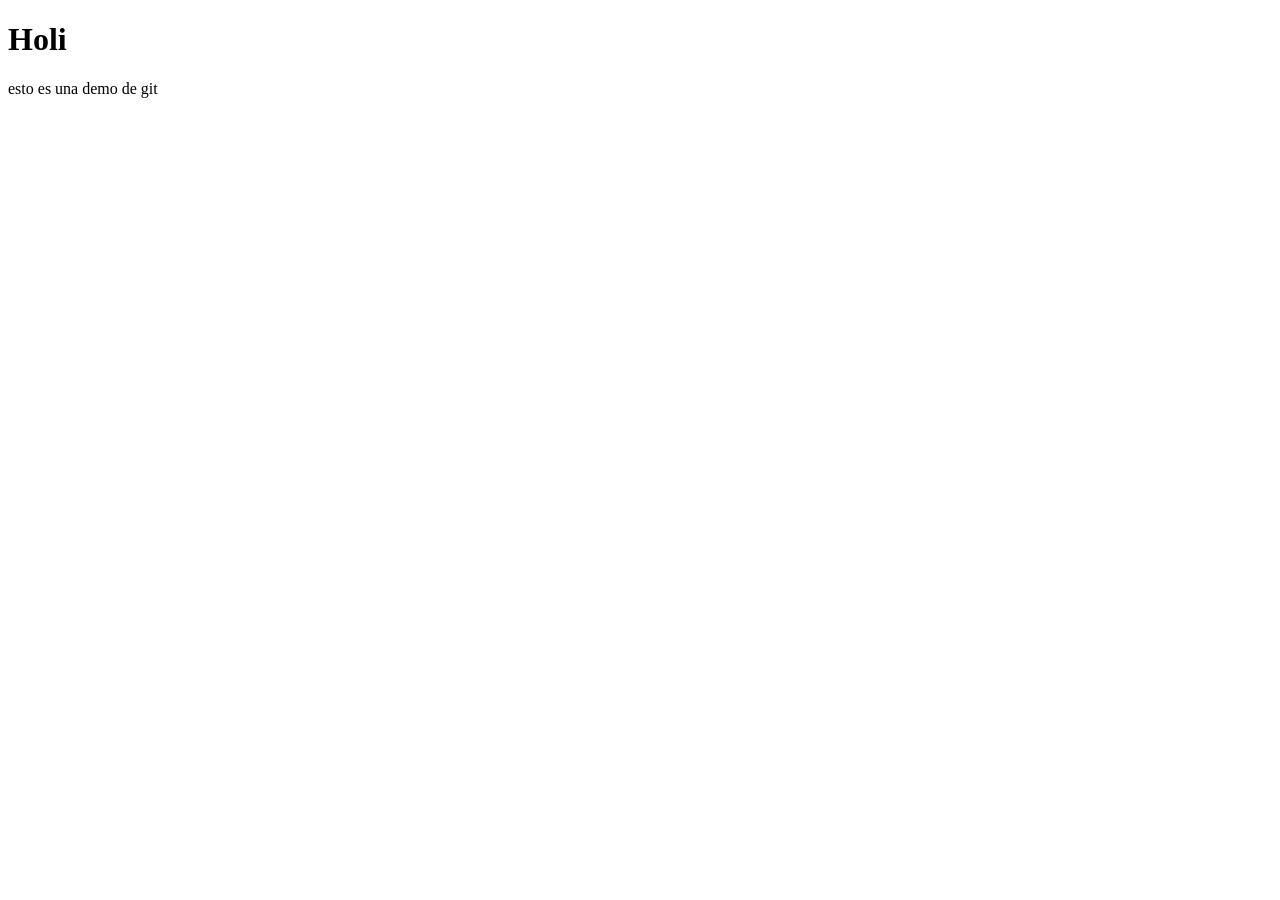
<file: demoGit/index.html>
<!DOCTYPE html>
<html lang="en">
<head>
    <meta charset="UTF-8">
    <meta name="viewport" content="width=device-width, initial-scale=1.0">
    <title>Document</title>
</head>
<body>
    <header>
        <h1>
            Holi
        </h1>
    </header>
    <main>
        <p>esto es una demo de git</p>
    </main>
</body>
</html>
</file>
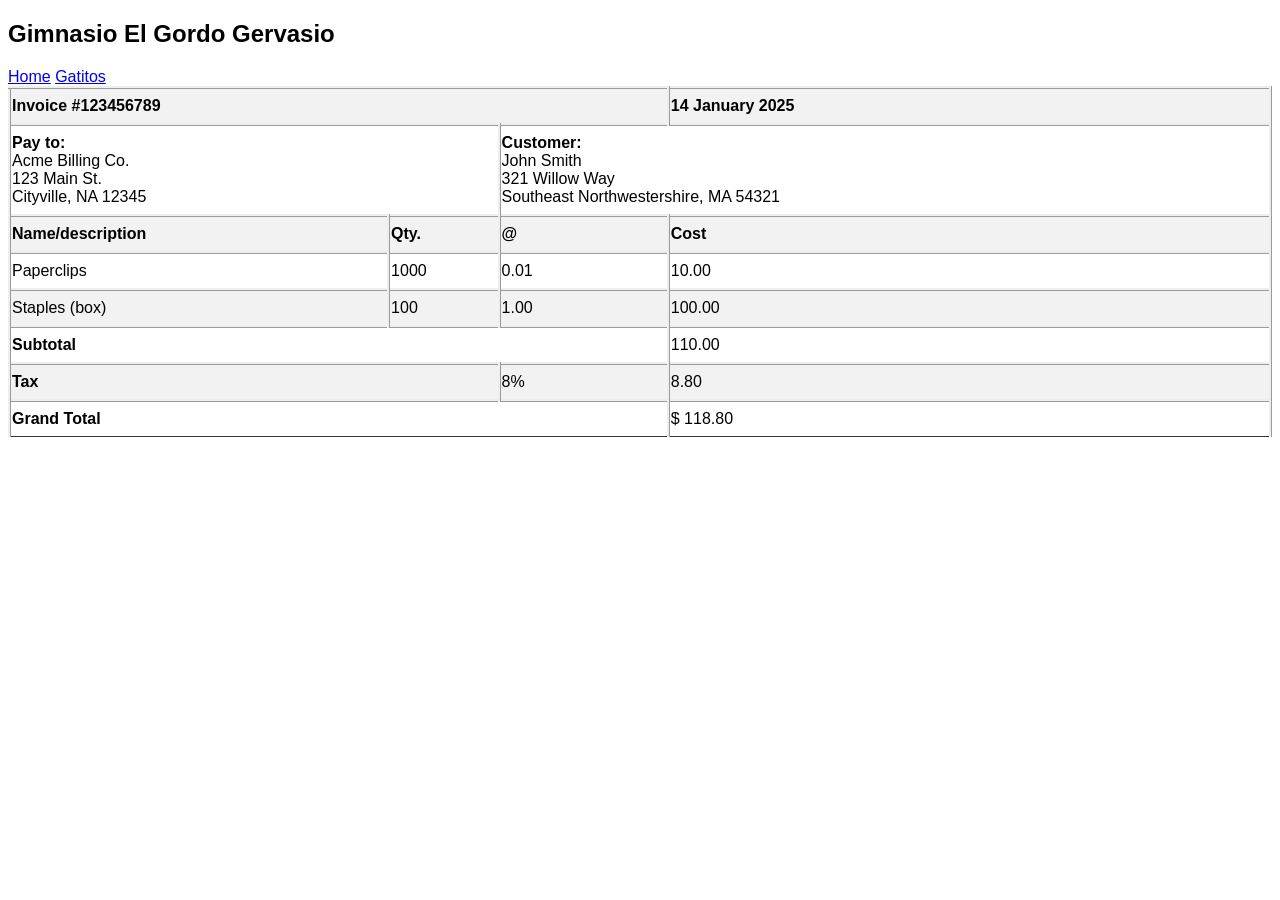
<file: ejercicioFacturaGym/index.html>
<!DOCTYPE html>
<html lang="en">
<head>
    <meta charset="UTF-8">
    <meta name="viewport" content="width=device-width, initial-scale=1.0">
    <link rel="stylesheet" type="text/css" href="style.css" />
    <title>Factura</title>
</head>
<body>
    <header>
        <h2>Gimnasio El Gordo Gervasio</h2>
        <nav>
            <a href="./index.html">Home</a>
            <a href="./gatitos.html">Gatitos</a>
        </nav>
    </header>
    <section id="factura">
        <table style="width: 100%;">
            <tr>
                <th colspan="3"><b> Invoice #123456789 </b></th>
                <th colspan="1"><b> 14 January 2025 </b></th>
            </tr>
            <tr> 
                <td colspan="2">
                    <b>Pay to:</b><br>
                    Acme Billing Co.<br>
                    123 Main St. <br>
                    Cityville, NA 12345<br>     
                </td>
                <td colspan="2">
                    <b>Customer:</b><br>
                    John Smith<br>
                    321 Willow Way<br>
                    Southeast Northwestershire, MA 54321<br>
                </td>
            </tr>
            <tr> 
                <b>
                <td><b> Name/description</b></td>
                <td><b>Qty. </b></td>
                <td><b> @ </b></td>
                <td><b> Cost </b></td>
                </b>
            </tr>
            <tr> 
                <td> Paperclips </td>
                <td> 1000 </td>
                <td> 0.01 </td>
                <td> 10.00 </td>
            </tr>
            <tr> 
                <td> Staples (box) </td>
                <td> 100 </td>
                <td> 1.00 </td>
                <td> 100.00 </td>
            </tr>
            <tr> 
                <td colspan="3"><b> Subtotal </b></td>
                <td> 110.00</td>
            </tr>
            <tr> 
                <td colspan="2"><b> Tax </b></td>
                <td> 8% </td>
                <td> 8.80 </td>
            </tr>
            <tr> 
                <td colspan="3"><b> Grand Total </b></td>
                <td> $ 118.80 </td>
            </tr>
        </table>
    </section>
</body>
</html>
</file>
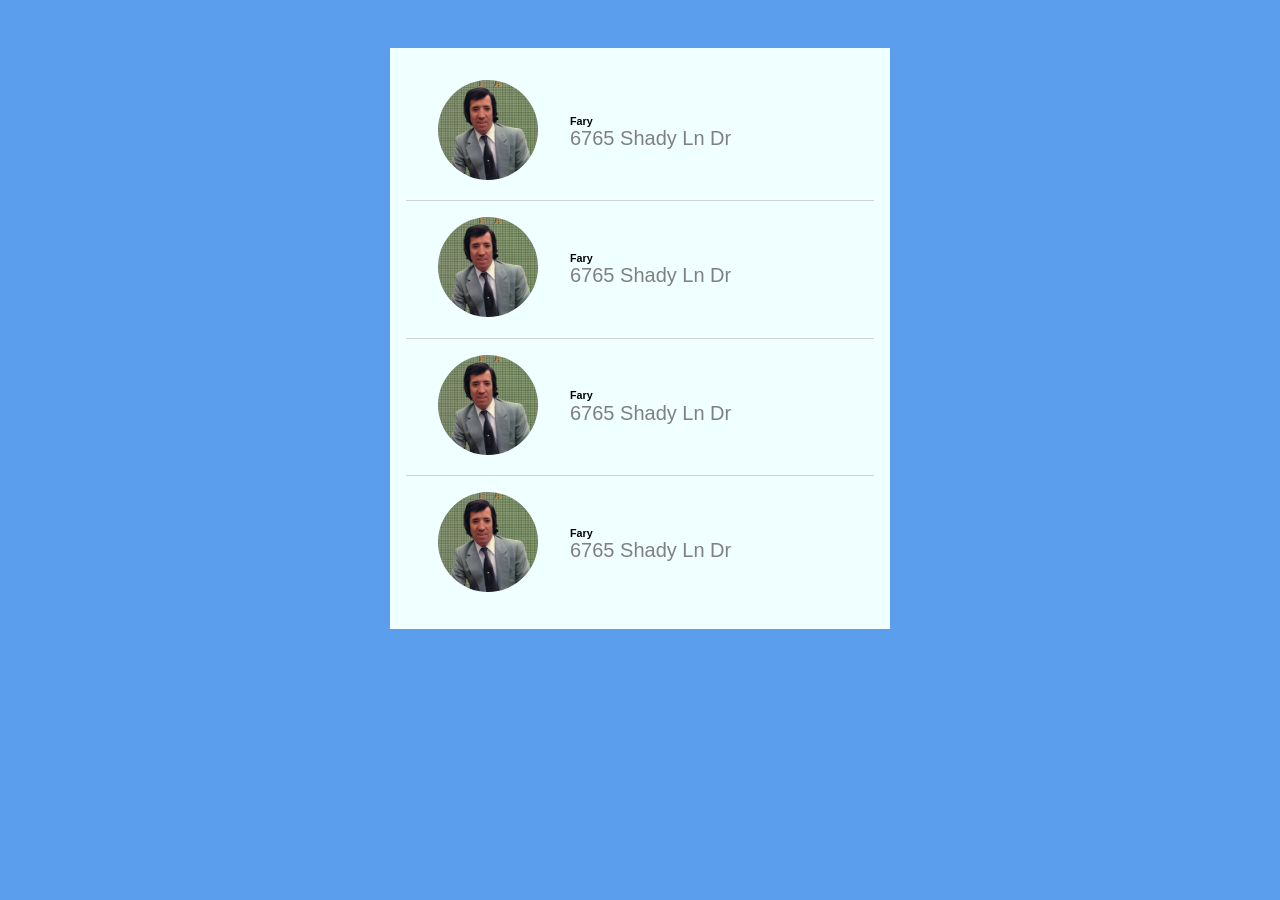
<file: ejercicioFlexbox/index.html>
<!DOCTYPE html>
<html lang="en">
<head>
    <meta charset="UTF-8">
    <meta name="viewport" content="width=device-width, initial-scale=1.0">
    <link rel="stylesheet" href="./css/normalize.css">
    <link rel="stylesheet" href="./css/style.css">
    <title>Los Copleros</title>
</head>

<body>

<section class="container">
    <article class="contact-container">
        <div class="img-container">
            <img src="./assets/fary.jpg" alt="fary">
        </div>
        <div class="info-container">
            <h6>Fary</h6>
            <p>6765 Shady Ln Dr</p>
        </div>
    </article>
    <article class="contact-container">
        <div class="img-container">
            <img src="./assets/fary.jpg" alt="fary">
        </div>
        <div class="info-container">
            <h6>Fary</h6>
            <p>6765 Shady Ln Dr</p>
        </div>
    </article>
    <article class="contact-container">    
        <div class="img-container">
            <img src="./assets/fary.jpg" alt="fary">
        </div>
        <div class="info-container">
            <h6>Fary</h6>
            <p>6765 Shady Ln Dr</p>
        </div>
    </article>
    <article class="contact-container">
        <div class="img-container">
            <img src="./assets/fary.jpg" alt="fary">
        </div>
        <div class="info-container">
            <h6>Fary</h6>
            <p>6765 Shady Ln Dr</p>
        </div>
    </article>
</section>

</body>
</file>
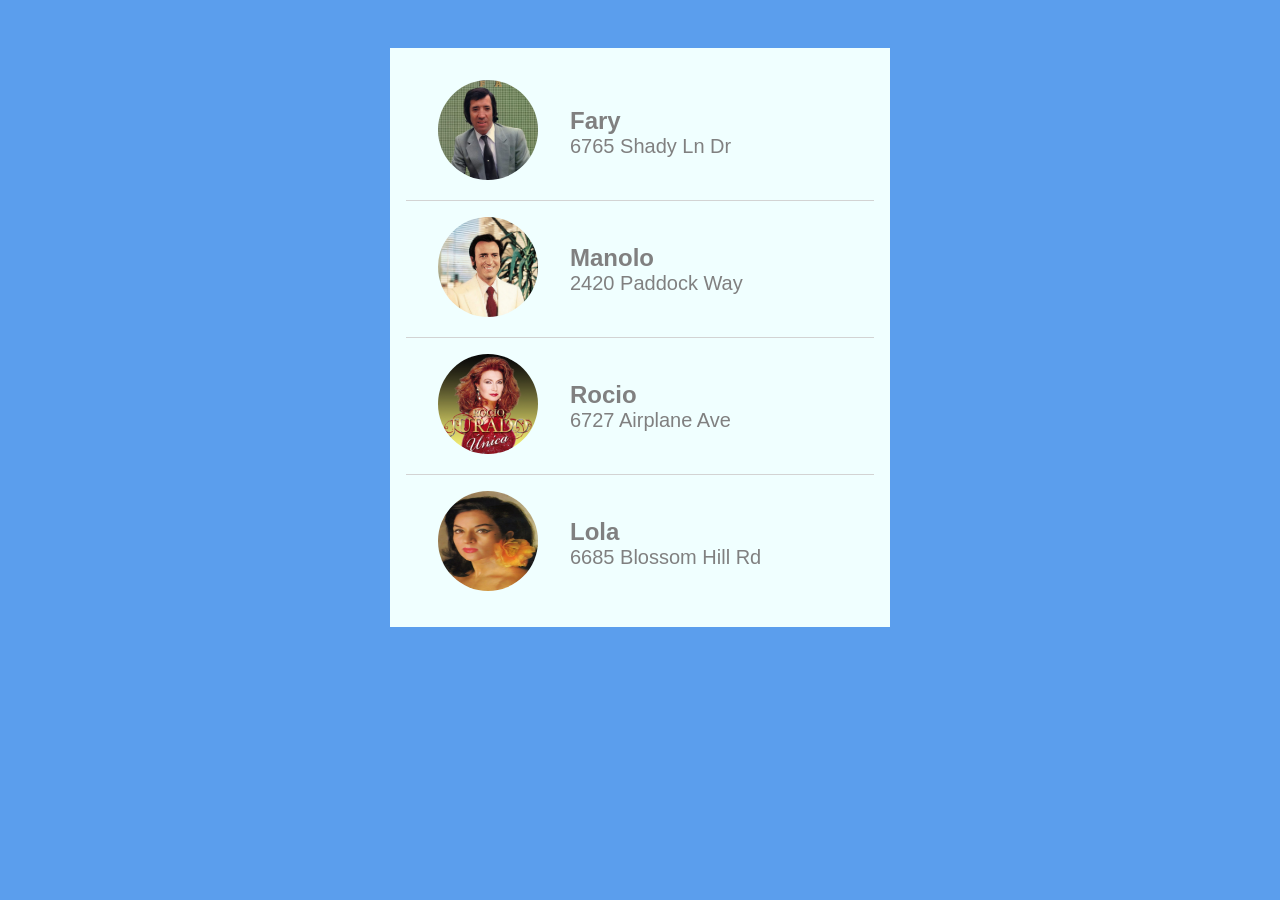
<file: correccionFlexbox/ContactosCopleros-main/index.html>
<!DOCTYPE html>
<html lang="en">

<head>
    <meta charset="UTF-8">
    <meta name="viewport" content="width=device-width, initial-scale=1.0">
    <title>Contactos</title>
    <link rel="stylesheet" href="style.css">
</head>

<body>
    <section class="container">
        <div class="contact-container">
            <div class="img-container">
                <img src="./assets/fary.jpg" alt="fary">
            </div>
            <div class="info-container">
                <h1>fary</h1>
                <p>6765 shady ln dr</p>
            </div>
        </div>
        <div class="contact-container">
            <div class="img-container">
                <img src="./assets/manolo.jpg" alt="manolo">
            </div>
            <div class="info-container">
                <h1>manolo</h1>
                <p>2420 paddock way</p>
            </div>
        </div>
        <div class="contact-container">
            <div class="img-container">
                <img src="./assets/rocio.jpg" alt="rocio">
            </div>
            <div class="info-container">
                <h1>rocio</h1>
                <p>6727 airplane ave</p>
            </div>
        </div>
        <div class="contact-container">
            <div class="img-container">
                <img src="./assets/lola.jpg" alt="lola">
            </div>
            <div class="info-container">
                <h1>lola</h1>
                <p>6685 blossom hill rd</p>
            </div>
        </div>
    </section>
</body>

</html>
</file>
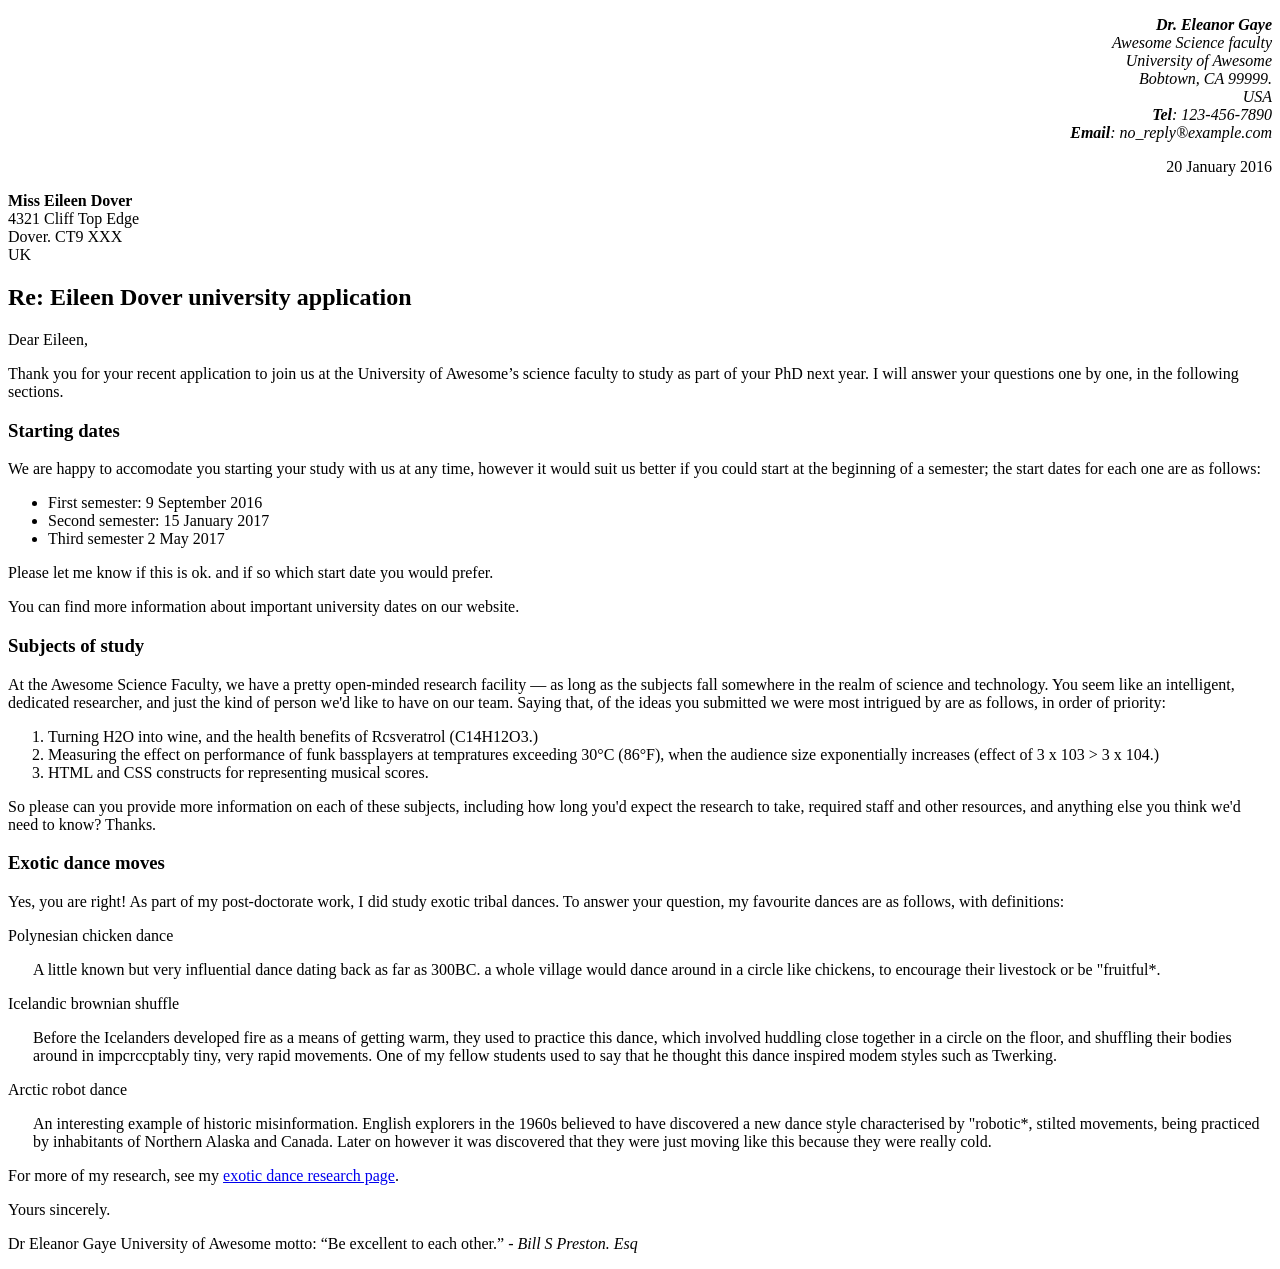
<file: ejemplosBridge/carta/index.html>
<!DOCTYPE html>
<html lang="en">
<head>
    <meta charset="UTF-8">
    <meta name="viewport" content="width=device-width, initial-scale=1.0">
    <p align="right">
        <i>
        <b>Dr. Eleanor Gaye</b><br>
        Awesome Science faculty <br>
        University of Awesome<br> 
        Bobtown, CA 99999.<br>
        USA<br>
        <b>Tel</b>: 123-456-7890<br> 
        <b>Email</b>: no_reply®example.com<br>
        </i>
        </p>
        <p align="right"> 20 January 2016</p>
       
        </p>
        <p>
            <b>Miss Eileen Dover</b><br> 
            4321 Cliff Top Edge <br> 
            Dover. CT9 XXX<br> 
            UK<br>
        </p>
    <title>Document</title>
</head>
<body>
    
<h2> Re: Eileen Dover university application </h2>
<p>Dear Eileen,</p>
<p>Thank you for your recent application to join us at the University of Awesome’s science faculty to study as part of your PhD next year. I will answer your questions one by one, in the following sections.</p>
<h3>Starting dates</h3>
<p>We are happy to accomodate you starting your study with us at any time, however it would suit us better if you could start at the beginning of a semester; the start dates for each one are as follows:</p>
<p>
    <ul>
        <li>First semester: 9 September 2016</li>
        <li>Second semester: 15 January 2017</li>
        <li>Third semester 2 May 2017</li>
    </ul>
</p>

<p>Please let me know if this is ok. and if so which start date you would prefer.</p>
<p>You can find more information about important university dates on our website.</p>
<h3>Subjects of study</h3>
<p>At the Awesome Science Faculty, we have a pretty open-minded research facility — as long as the subjects fall somewhere in the realm of science and technology. You seem like an intelligent, dedicated researcher, and just the kind of person we'd like to have on our team. Saying that, of the ideas you submitted we were most intrigued by are as follows, in order of priority:</p>
<p>
    <ol>
        <li>Turning H2O into wine, and the health benefits of Rcsveratrol (C14H12O3.)</li>
        <li>Measuring the effect on performance of funk bassplayers at tempratures exceeding 30°C (86°F), when the audience size exponentially increases (effect of 3 x 103 > 3 x 104.)</li>
        <li>HTML and CSS constructs for representing musical scores.</li>
    </ol>
</p>
<p>So please can you provide more information on each of these subjects, including how long you'd expect the research to take, required staff and other resources, and anything else you think we'd need to know? Thanks.</p>
<h3>Exotic dance moves</h3>
<p>Yes, you are right! As part of my post-doctorate work, I did study exotic tribal dances. To answer your question, my favourite dances are as follows, with definitions:</p>
<p>Polynesian chicken dance</p>
    <p style="margin-left: 25px;">
        A little known but very influential dance dating back as far as 300BC. a whole village would dance around in a circle like chickens, to encourage their livestock or be "fruitful*.
    </aside>
<p>Icelandic brownian shuffle</p>
    <p style="margin-left: 25px;">
        Before the Icelanders developed fire as a means of getting warm, they used to practice this dance, which involved huddling close together in a circle on the floor, and shuffling their bodies around in impcrccptably tiny, very rapid movements. One of my fellow students used to say that he thought this dance inspired modem styles such as Twerking.
    </p>
Arctic robot dance
    <p style="margin-left: 25px;">
        An interesting example of historic misinformation. English explorers in the 1960s believed to have discovered a new dance style characterised by "robotic*, stilted movements, being practiced by inhabitants of Northern Alaska and Canada. Later on however it was discovered that they were just moving like this because they were really cold.
    </p>
<p>
    For more of my research, see my <a href="x">exotic dance research page</a>.
</p>
<p>
Yours sincerely.
</p>
<footer>
Dr Eleanor Gaye
University of Awesome motto: “Be excellent to each other.” - <i>Bill S Preston. Esq</i>
</footer>
<p>



</p>
</body>
</html>
</file>
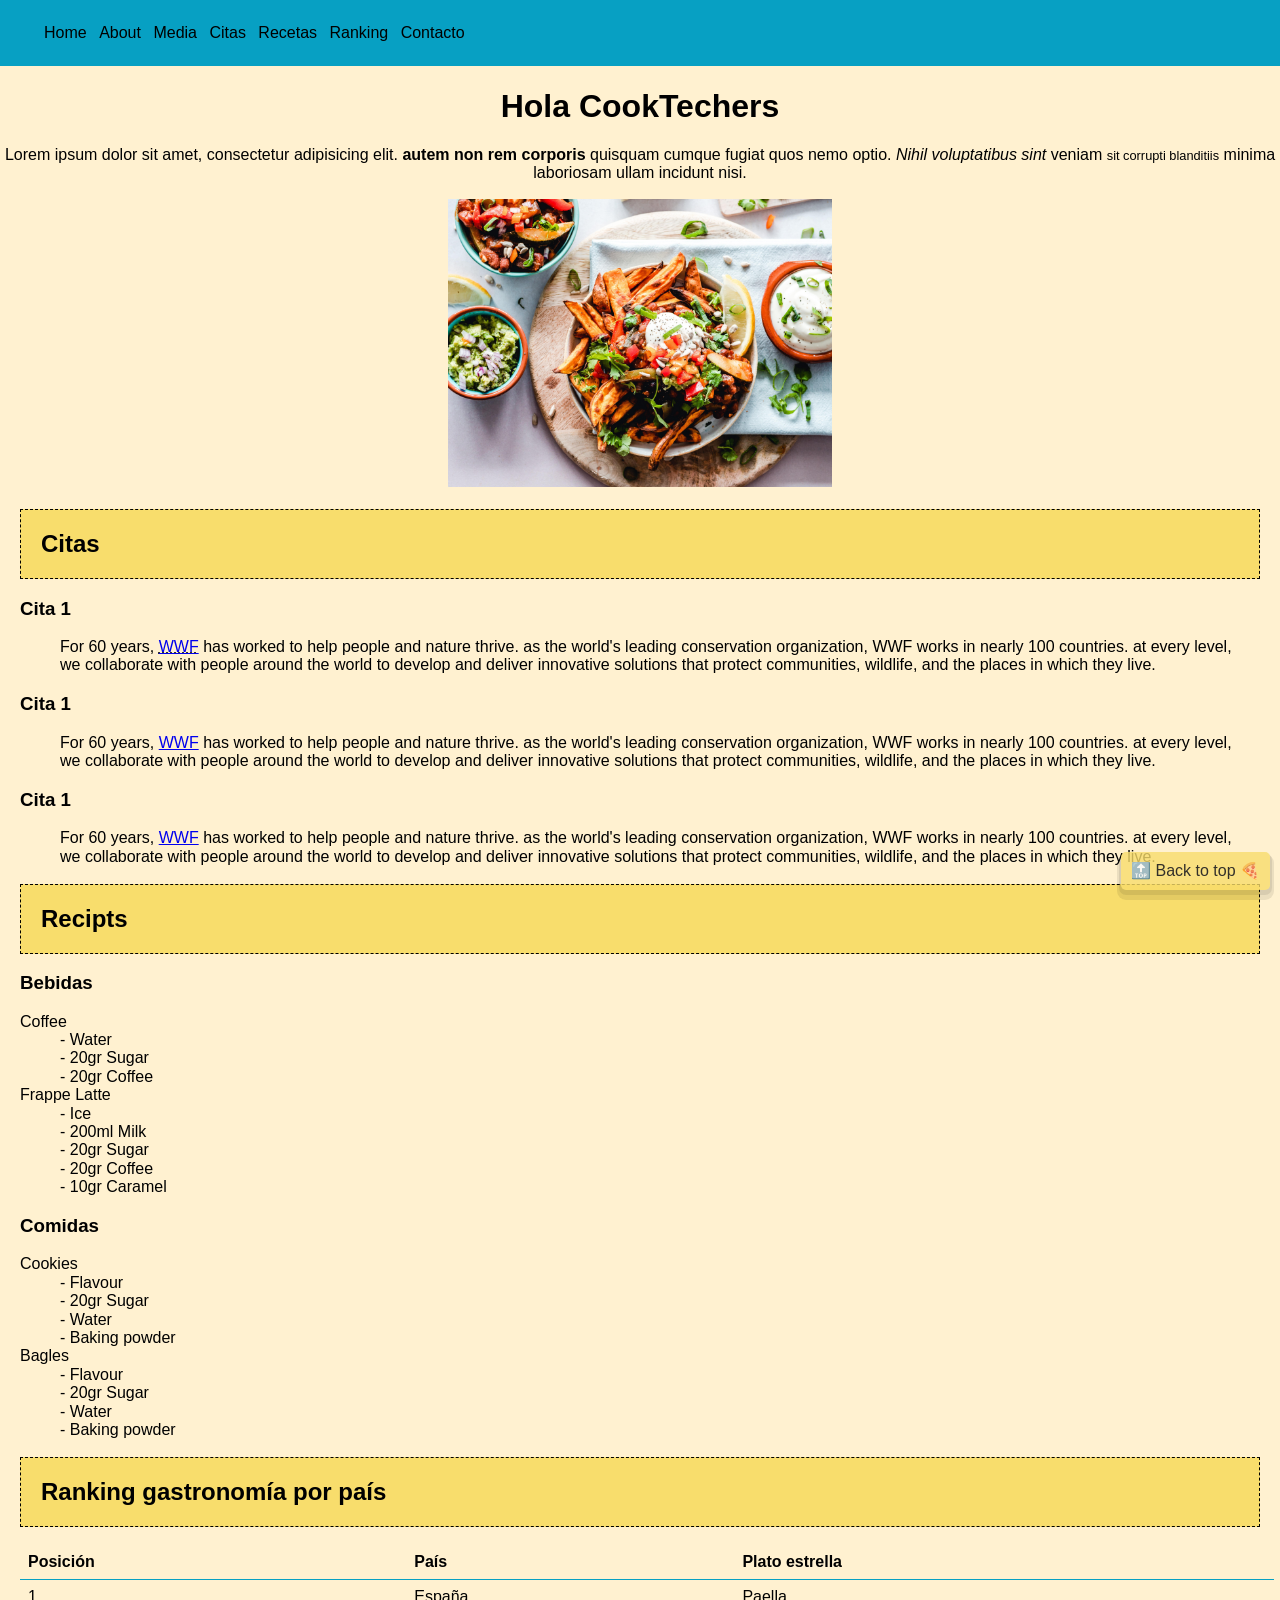
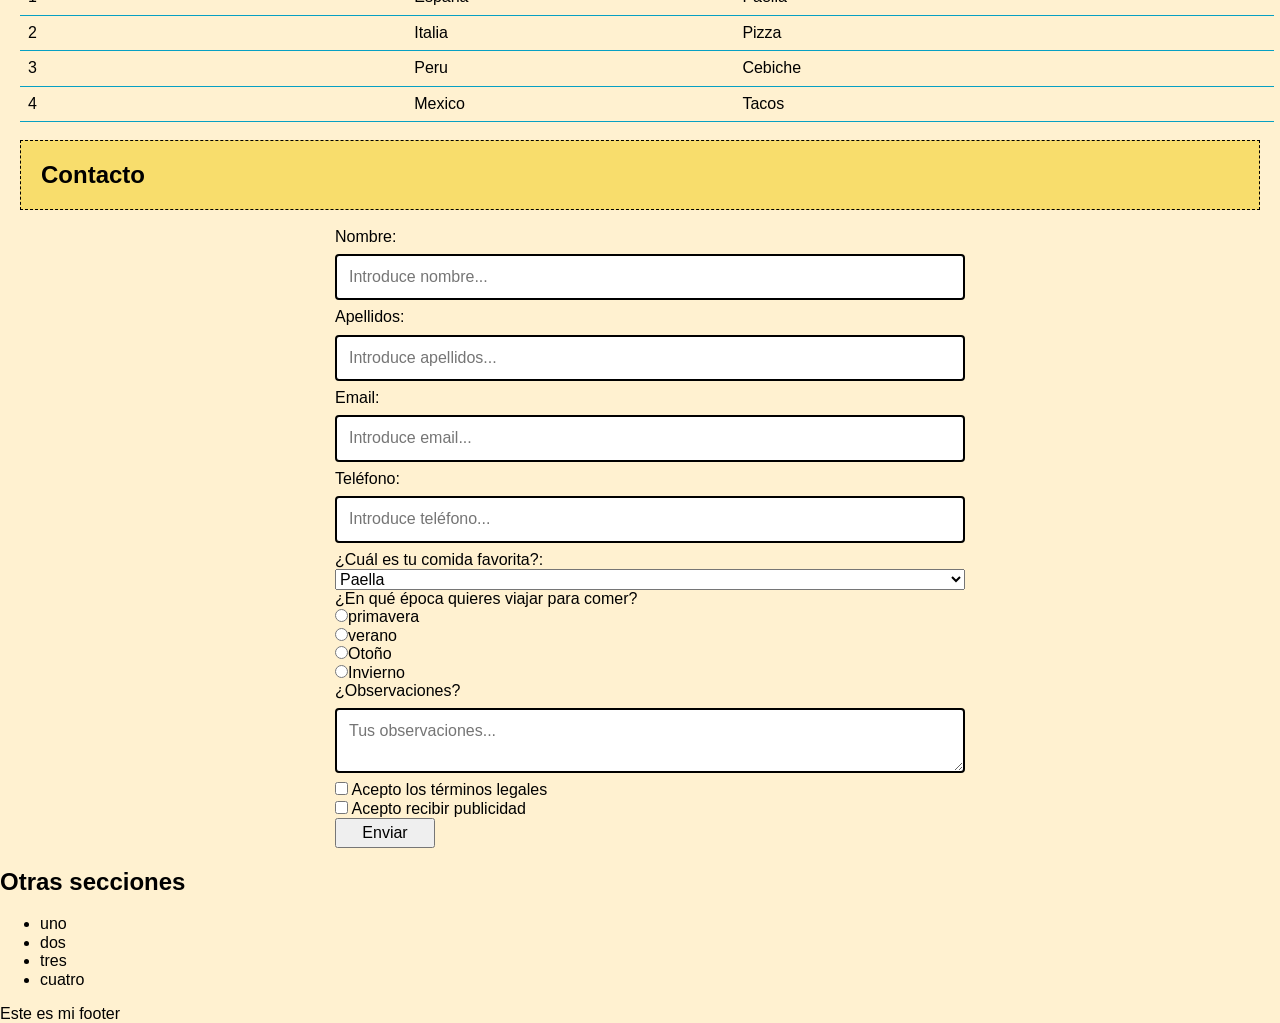
<file: ejemplosBridge/webComida/demo_web/index.html>
<!DOCTYPE html>
<html lang="en">
  <head>
    <meta charset="UTF-8" />
    <meta http-equiv="X-Ua-Compatible" content="IE=edge" />
    <meta name="viewport" content="width=device-width, initial-scale=1.0" />
    <title>CookTech</title>
    <link rel="stylesheet" href="./css/normalize.css" />
    <link rel="stylesheet" href="./css/style.css" />
    <link rel="shortcut icon" href="./assets/comida1.png" type="image/x-icon" />
  </head>
  <body>
    <header>
      <nav>
        <ul>
          <li><a href="#">Home</a></li>
          <li><a href="./pages/about.html">About</a></li>
          <li><a href="./pages/media.html">Media</a></li>
          <li><a href="#citas">Citas</a></li>
          <li><a href="#recetas">Recetas</a></li>
          <li><a href="#ranking">Ranking</a></li>
          <li><a href="#contact">Contacto</a></li>
        </ul>
      </nav>
    </header>
    <!-- Aquí empieza sección principal -->
    <main>
      <section id="intro">
        <h1>Hola CookTechers</h1>
        <p>
          Lorem ipsum dolor sit amet, consectetur adipisicing elit.
          <b>autem non rem corporis</b> quisquam cumque fugiat quos nemo optio.
          <i>Nihil voluptatibus sint</i> veniam
          <small>sit corrupti blanditiis</small> minima laboriosam ullam
          incidunt nisi.
        </p>

        <img id="main_picture" src="./assets/food.jpg" alt="food" />
      </section>

      <section id="citas">
        <h2 class="section_header">Citas</h2>
        <article>
          <h3>Cita 1</h3>
          <blockquote cite="http://www.worldwildlife.org/who/index.html">
            For 60 years,
            <abbr title="World Health Organization"
              ><a href="http://www.worldwildlife.org/who/index.html"
                >WWF</a
              ></abbr
            >
            has worked to help people and nature thrive. as the world's leading
            conservation organization, WWF works in nearly 100 countries. at
            every level, we collaborate with people around the world to develop
            and deliver innovative solutions that protect communities, wildlife,
            and the places in which they live.
          </blockquote>
        </article>

        <article>
          <h3>Cita 1</h3>
          <blockquote cite="http://www.worldwildlife.org/who/index.html">
            For 60 years,
            <a href="http://www.worldwildlife.org/who/index.html">WWF</a> has
            worked to help people and nature thrive. as the world's leading
            conservation organization, WWF works in nearly 100 countries. at
            every level, we collaborate with people around the world to develop
            and deliver innovative solutions that protect communities, wildlife,
            and the places in which they live.
          </blockquote>
        </article>

        <article>
          <h3>Cita 1</h3>
          <blockquote cite="http://www.worldwildlife.org/who/index.html">
            For 60 years,
            <a href="http://www.worldwildlife.org/who/index.html">WWF</a> has
            worked to help people and nature thrive. as the world's leading
            conservation organization, WWF works in nearly 100 countries. at
            every level, we collaborate with people around the world to develop
            and deliver innovative solutions that protect communities, wildlife,
            and the places in which they live.
          </blockquote>
        </article>
      </section>

      <section id="recetas">
        <h2 class="section_header">Recipts</h2>
        <article>
          <h3>Bebidas</h3>
          <dl>
            <dt>Coffee</dt>
            <dd>- Water</dd>
            <dd>- 20gr Sugar</dd>
            <dd>- 20gr Coffee</dd>
            <dt>Frappe Latte</dt>
            <dd>- Ice</dd>
            <dd>- 200ml Milk</dd>
            <dd>- 20gr Sugar</dd>
            <dd>- 20gr Coffee</dd>
            <dd>- 10gr Caramel</dd>
          </dl>
        </article>
        <article>
          <h3>Comidas</h3>
          <dl>
            <dt>Cookies</dt>
            <dd>- Flavour</dd>
            <dd>- 20gr Sugar</dd>
            <dd>- Water</dd>
            <dd>- Baking powder</dd>
            <dt>Bagles</dt>
            <dd>- Flavour</dd>
            <dd>- 20gr Sugar</dd>
            <dd>- Water</dd>
            <dd>- Baking powder</dd>
          </dl>
        </article>
      </section>

      <section id="ranking">
        <h2 class="section_header">Ranking gastronomía por país</h2>
        <table>
          <tr>
            <th>Posición</th>
            <th>País</th>
            <th>Plato estrella</th>
          </tr>
          <tr>
            <td>1</td>
            <td>España</td>
            <td>Paella</td>
          </tr>
          <tr>
            <td>2</td>
            <td>Italia</td>
            <td>Pizza</td>
          </tr>
          <tr>
            <td>3</td>
            <td>Peru</td>
            <td>Cebiche</td>
          </tr>
          <tr>
            <td>4</td>
            <td>Mexico</td>
            <td>Tacos</td>
          </tr>
        </table>
      </section>

      <section id="contact">
        <h2 class="section_header">Contacto</h2>
        <form action="#contact" id="contactForm">
          <label for="fname">Nombre:</label>
          <input
            type="text"
            id="fname"
            name="fname"
            placeholder="Introduce nombre..."
            minlength="3"
            maxlenght="30"
            required
          />

          <label for="lname">Apellidos:</label>
          <input
            type="text"
            id="lname"
            name="lname"
            placeholder="Introduce apellidos..."
            minlength="3"
            maxlenght="30"
            required
          />

          <label for="fname">Email:</label>
          <input
            type="email"
            id="email"
            name="email"
            placeholder="Introduce email..."
            required
          />

          <label for="tlf">Teléfono:</label>
          <input
            type="tel"
            id="tlf"
            name="tlf"
            pattern="[0-9]{3}-[0-9]{3}-[0-9]{4}"
            placeholder="Introduce teléfono..."
            required
          />

          <label for="favorite">¿Cuál es tu comida favorita?:</label>
          <select id="favorite" name="favorite">
            <option value="paella">Paella</option>
            <option value="tacos">Tacos</option>
            <option value="cebiche">Cebiche</option>
            <option value="cuscus">Cuscus</option></select
          >

          <label for="season">¿En qué época quieres viajar para comer?</label
          >

          <label for="spring"
            ><input
              type="radio"
              id="spring"
              name="season"
              value="spring"
            />primavera</label
          >

          <label for="summer"
            ><input
              type="radio"
              id="summer"
              name="season"
              value="summer"
            />verano</label
          >

          <label for="autumn"
            ><input
              type="radio"
              id="autumn"
              name="season"
              value="autumn"
            />Otoño</label
          >

          <label for="winter"
            ><input
              type="radio"
              id="winter"
              name="season"
              value="winter"
            />Invierno</label
          >

          <label for="comments">¿Observaciones?</label>
          <textarea
            rows="2"
            cols="30"
            name="comments"
            wrap="hard"
            placeholder="Tus observaciones..."
          ></textarea
          >

          <label
            ><input type="checkbox" id="accept" value="accept" name="accept" />
            Acepto los términos legales</label
          >

          <label for="spam"
            ><input type="checkbox" id="spam" value="spam" name="spam" /> Acepto
            recibir publicidad</label
          >

          <input type="submit" value="Enviar" />
        </form>
      </section>

      <aside>
        <h2>Otras secciones</h2>
        <ul>
          <li>uno</li>
          <li>dos</li>
          <li>tres</li>
          <li>cuatro</li>
        </ul>
      </aside>

      <div class="top"><a href="#"> &#128285; Back to top &#127829;</a></div>
    </main>
    <footer>Este es mi footer</footer>

    <script src="script.js"></script>
  </body>
</html>

<!-- https://coolors.co/086788-07a0c3-f8dd6c-fce79e-fff1d0-ee8775-dd1c1a paleta de colores usada para el proyecto -->
</file>
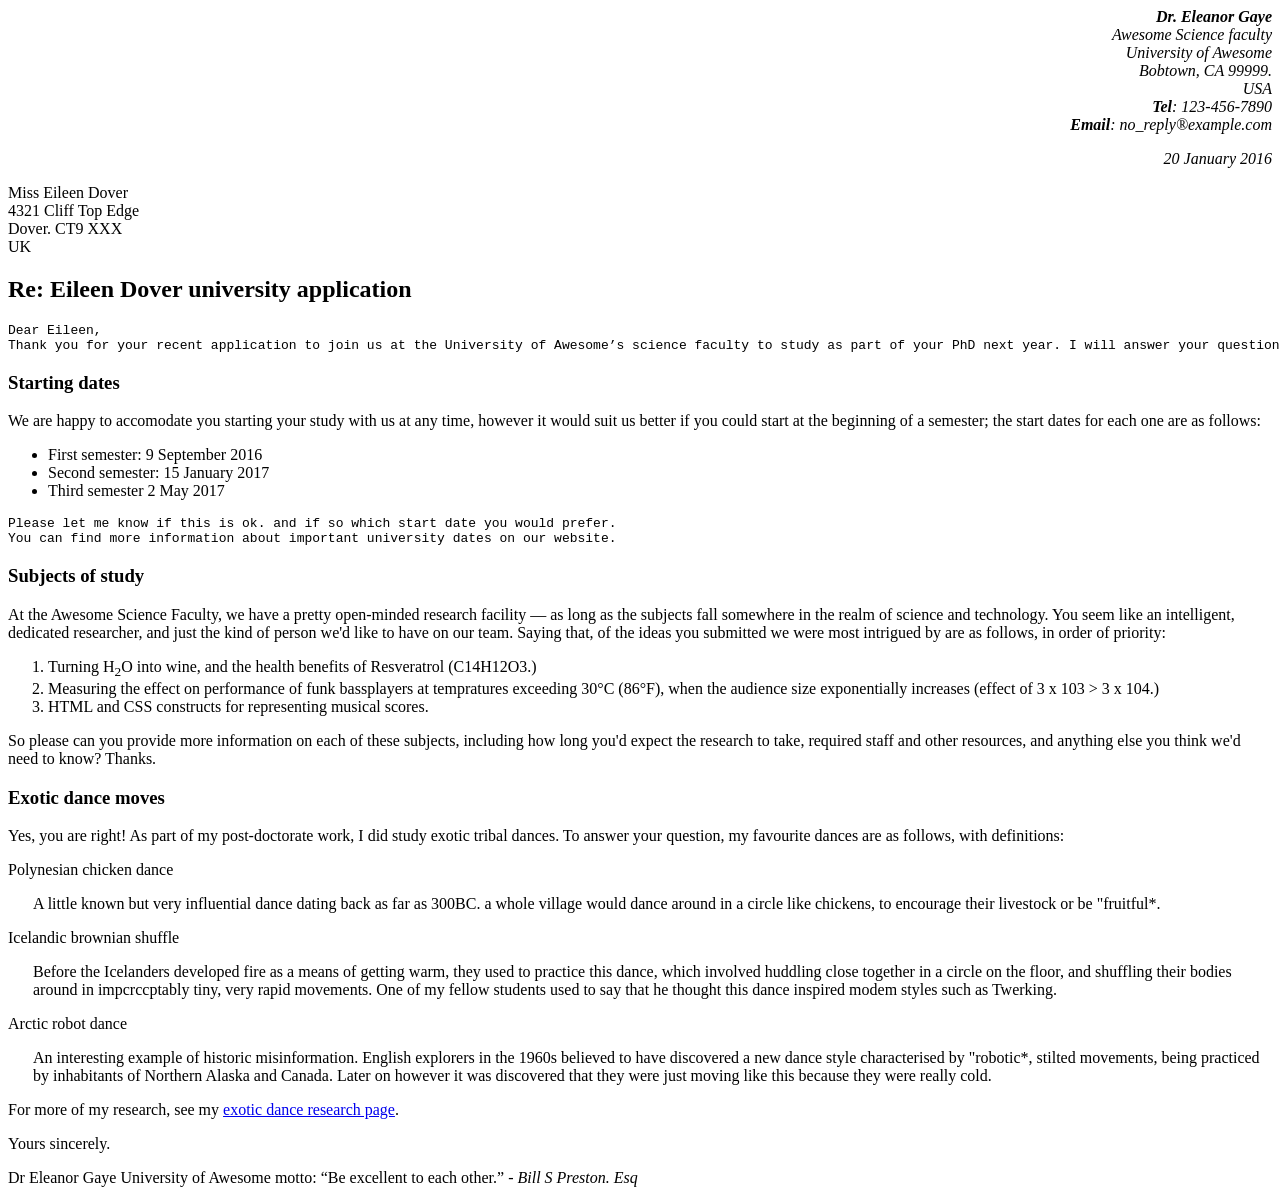
<file: ejemplosBridge/carta/indexCorrected.html>
<!DOCTYPE html>
<html lang="en">
    <meta charset="UTF-8">
    <meta name="viewport" content="width=device-width, initial-scale=1.0">
<head>
    <section align="right">
    <address>
        <i>
        <b>Dr. Eleanor Gaye</b><br>
        Awesome Science faculty <br>
        University of Awesome<br> 
        Bobtown, CA 99999.<br>
        USA<br>
        <b>Tel</b>: 123-456-7890<br> 
        <b>Email</b>: no_reply®example.com<br>
        </i>
        </p>
        <p align="right"> 20 January 2016</p>
    </section>
        
        <p>
        Miss Eileen Dover<br> 
        4321 Cliff Top Edge<br> 
        Dover. CT9 XXX<br> 
        UK<br>
    </p>
    </address>    
    <title>Document</title>
</head>
<body>
<section id="Letter">    
<h2> Re: Eileen Dover university application </h2>
<pre>Dear Eileen,
Thank you for your recent application to join us at the University of Awesome’s science faculty to study as part of your PhD next year. I will answer your questions one by one, in the following sections.</pre>
<h3>Starting dates</h3>
<p>We are happy to accomodate you starting your study with us at any time, however it would suit us better if you could start at the beginning of a semester; the start dates for each one are as follows:</p>
<p>
    <ul>
        <li>First semester: 9 September 2016</li>
        <li>Second semester: 15 January 2017</li>
        <li>Third semester 2 May 2017</li>
    </ul>
</p>

<pre>Please let me know if this is ok. and if so which start date you would prefer.
You can find more information about important university dates on our website.</pre>
</section>
<h3>Subjects of study</h3>
<p>At the Awesome Science Faculty, we have a pretty open-minded research facility — as long as the subjects fall somewhere in the realm of science and technology. You seem like an intelligent, dedicated researcher, and just the kind of person we'd like to have on our team. Saying that, of the ideas you submitted we were most intrigued by are as follows, in order of priority:</p>
<p>
    <ol>
        <li>Turning H<sub>2</sub>O into wine, and the health benefits of Resveratrol (C14H12O3.)</li>
        <li>Measuring the effect on performance of funk bassplayers at tempratures exceeding 30°C (86°F), when the audience size exponentially increases (effect of 3 x 103 > 3 x 104.)</li>
        <li>HTML and CSS constructs for representing musical scores.</li>
    </ol>
</p>
<p>So please can you provide more information on each of these subjects, including how long you'd expect the research to take, required staff and other resources, and anything else you think we'd need to know? Thanks.</p>
<h3>Exotic dance moves</h3>
<p>Yes, you are right! As part of my post-doctorate work, I did study exotic tribal dances. To answer your question, my favourite dances are as follows, with definitions:</p>
<p>Polynesian chicken dance</p>
    <p style="margin-left: 25px;">
        A little known but very influential dance dating back as far as 300BC. a whole village would dance around in a circle like chickens, to encourage their livestock or be "fruitful*.
    </aside>
<p>Icelandic brownian shuffle</p>
    <p style="margin-left: 25px;">
        Before the Icelanders developed fire as a means of getting warm, they used to practice this dance, which involved huddling close together in a circle on the floor, and shuffling their bodies around in impcrccptably tiny, very rapid movements. One of my fellow students used to say that he thought this dance inspired modem styles such as Twerking.
    </p>
Arctic robot dance
    <p style="margin-left: 25px;">
        An interesting example of historic misinformation. English explorers in the 1960s believed to have discovered a new dance style characterised by "robotic*, stilted movements, being practiced by inhabitants of Northern Alaska and Canada. Later on however it was discovered that they were just moving like this because they were really cold.
    </p>
<p>
    For more of my research, see my <a href="#">exotic dance research page</a>.
</p>
<p>
Yours sincerely.
</p>
<footer>
Dr Eleanor Gaye
University of Awesome motto: “Be excellent to each other.” - <i>Bill S Preston. Esq</i>
</footer>
<p>



</p>
</body>
</html>
</file>
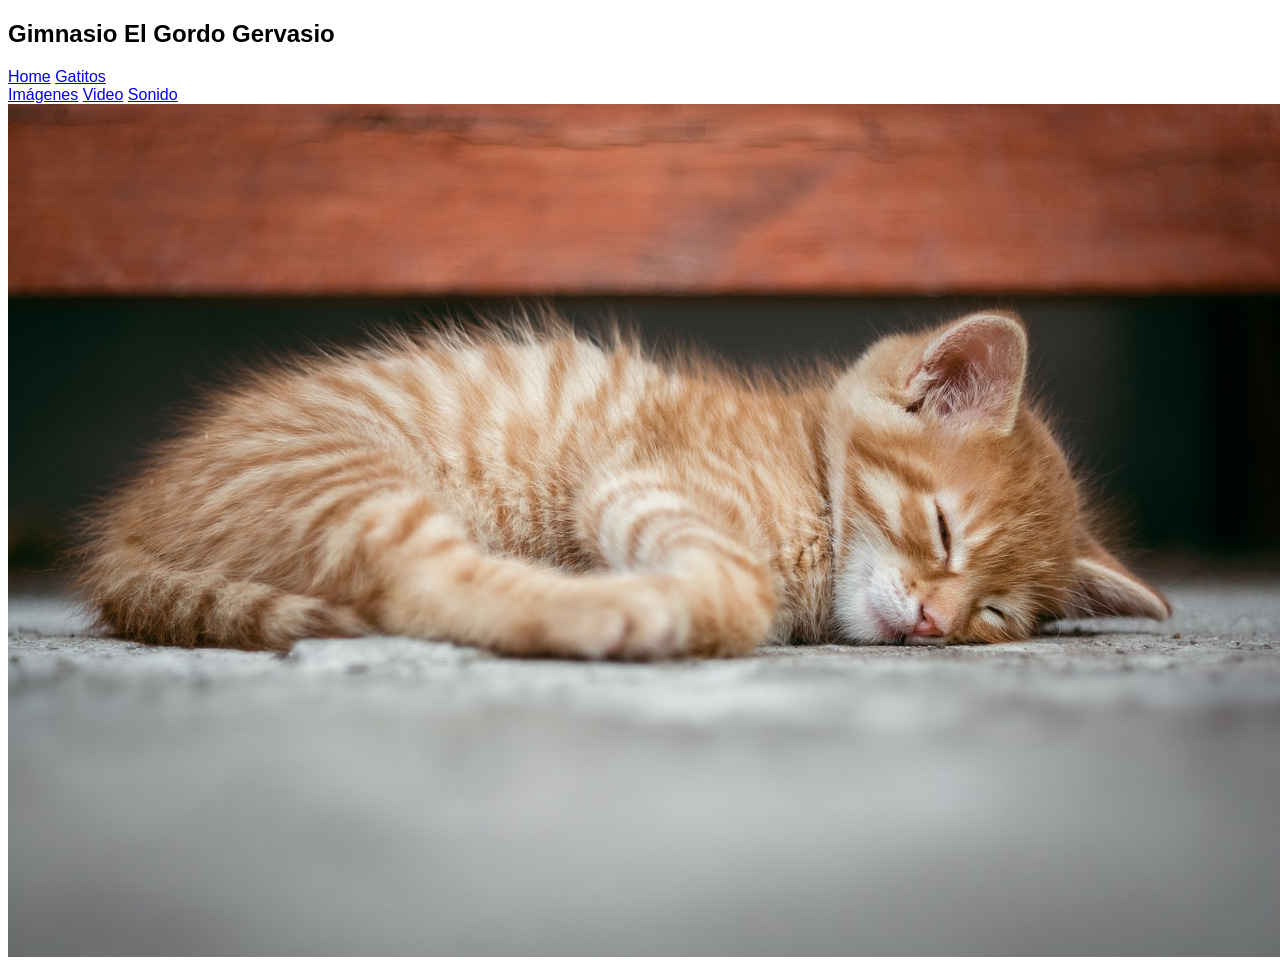
<file: ejercicioFacturaGym/pages/imagenes.html>
<!DOCTYPE html>
<html lang="en">
<head>
    <meta charset="UTF-8">
    <meta name="viewport" content="width=device-width, initial-scale=1.0">
    <link rel="stylesheet" type="text/css" href="../style.css"/>
    <title>Gimnasio El Gordo Gervasio</title>
</head>
<body>
    <header>
        <h2>Gimnasio El Gordo Gervasio</h2>
        <nav>
            <a href="../index.html">Home</a>
            <a href="../gatitos.html">Gatitos</a>
        </nav>
    </header>
    <nav>
        <a href="./imagenes.html">Imágenes</a>
        <a href="./video.html">Video</a>
        <a href="./sonido.html">Sonido</a>
    </nav>
    <section id="imagen">
        <img id="main picture" src="../assets/gatito.jpg" alt="gatito">
    </section>
</body>
</html>
</file>
<file: ejercicioFacturaGym/style.css>
* {
    font-family:Arial, Helvetica, sans-serif;
    text-align: left;
}

table {
    border-collapse: collapse;
    width: auto;
}

#factura tr:nth-child(odd){
    background-color: #f2f2f2;
}

th, td {
    padding-block: 8px;
    text-align: left;
    border: ridge;
    border-bottom: 1px solid #383737;
}

gatitos.html {
    font-family:Arial, Helvetica, sans-serif;
    text-align: left;
}

#main_picture {
    width: 30%;
}

imagenes.html {
    width: auto;
}
</file>
<file: ejercicioFlexbox/css/style.css>
* {
    margin: 0;
    padding: 0;
    box-sizing: border-box;
    font-family: 'Gill Sans', 'Gill Sans MT', Calibri, 'Trebuchet MS', sans-serif;
}

body {
    background-color: #5B9EED;
}

.container {
    display: flex;
    flex-direction: column;
    background-color: azure;
    margin: 3em auto;
    width: 500px;
    padding: 1em;
    justify-content: center;
    align-items: flex-start;
}


h1,
p {
    color: gray;
    text-transform: capitalize;
}

p {
    font-size: 20px;
}

.contact-container {
    display: flex;
    flex-direction: row;
    width: 100%;
    border-bottom: 1px solid lightgray;
    align-items: center;
}

.container :last-child {
    border-bottom: none;
}

.img-container {
    margin: 1em 2em;
}

img {
    width: 100px;
    height: 100px;
    border-radius: 50%;
}
</file>
<file: correccionFlexbox/ContactosCopleros-main/style.css>
* {
    margin: 0;
    padding: 0;
    box-sizing: border-box;
    font-family: 'Gill Sans', 'Gill Sans MT', Calibri, 'Trebuchet MS', sans-serif;
}

body {
    background-color: #5B9EED;
}

.container {
    display: flex;
    flex-direction: column;
    background-color: azure;
    margin: 3em auto;
    width: 500px;
    padding: 1em;
    justify-content: center;
    align-items: flex-start;
}


h1,
p {
    color: gray;
    text-transform: capitalize;
}

p {
    font-size: 20px;
}

.contact-container {
    display: flex;
    flex-direction: row;
    width: 100%;
    border-bottom: 1px solid lightgray;
    align-items: center;
}

.container :last-child {
    border-bottom: none;
}

.img-container {
    margin: 1em 2em;
}

img {
    width: 100px;
    height: 100px;
    border-radius: 50%;
}
</file>
<file: ejemplosBridge/webComida/demo_web/css/style.css>
:root {
    --blue: #07A0C3;
    --white: #fff1d0;
    --salmon: #EE8775;
    --yellow: #F8DD6C;
  }
  

*{
    font-family: Arial, Helvetica, sans-serif;
    scroll-behavior: smooth;
}

body {
    background-color: var(--white);
}

th, td {
    padding: 8px;
    text-align: left;
    border-bottom: 1px solid var(--blue);
}


tr:hover {
    background-color: var(--salmon);
}

nav,ul,li{
    height: 100%;
}
nav > ul > li{
    list-style:none;
    display: inline;
    padding: 24px 4px;
}
nav > ul > li:hover{
    background-color: var(--yellow);
}
nav > ul > li > a {
    text-decoration: none;
    color:black;
}


header{
    background-color: var(--blue);
    padding-top: 8px;
    padding-bottom: 8px;
    position: -webkit-sticky; /* Safari */
    position: sticky;
    top: 0;
}



section#ranking > table {
    border-collapse: collapse;
    width: 98%;
  }

section > article,table,form {
    margin-left:20px;
}

.section_header {
    margin:18px 20px;
    padding:20px;
    border:dashed 1px;
    background-color: var(--yellow);
}
  
#intro {
    text-align:center;
}
#main_picture {
    width:30%;
}





/* .left_elements {
    margin-left:20px;
} */


div.top{
    position:fixed;
    bottom:10px;
    right: 10px;
    background-color: var(--yellow);
    padding: 10px;
    border-radius: 5px;
    opacity:80%;
    -webkit-box-shadow: 0px 3px 0px 2px rgba(0,0,0,0.1), 0px 6px 0px 4px rgba(0,0,0,0.1), 5px 5px 3px 5px rgba(252,213,206,0); 
    box-shadow: 0px 3px 0px 2px rgba(0,0,0,0.1), 0px 6px 0px 4px rgba(0,0,0,0.1), 5px 5px 3px 5px rgba(252,213,206,0);
}

div.top > a{
    text-decoration: none;
    color:black;
}

#expSection>article>img{
    border-radius: 20px;
    display: block;
}

#expSection{
    cursor: pointer;
    width: 100%;
    height: 100%;
    display: flex;
    flex-wrap: wrap;
    align-content: space-around;
    align-items: center;
    justify-content: space-around;
}

#expSection>article:hover .overlay{
    opacity: 1;
}

#expSection>article{
    position: relative;
    margin: 20px 20px;
}

.overlay{
    position: absolute;
    display: flex;
    justify-content: center;
    align-items: center;
    align-content: center;
    transition: .5s ease;   
    background-color: #008CBA;
    opacity: 0;
    top: 0;
    bottom: 0;
    left: 0;
    right: 0;
    border-radius: 20px;
}

.text{
    color: white;
    font-size: 20px;
}

#contact>form{
    display: flex;
    flex-direction: column;
    justify-content: center;
    align-content: center;
    flex-wrap: wrap;
}


input[type=text],input[type=email],input[type=tel],textarea {
    width: 50%;
    padding: 12px 12px;
    margin: 8px 0;
    box-sizing: border-box;
    border-radius: 4px;
    border: 2px solid black;
}

input[type=text]:focus,input[type=email]:focus,textarea:focus {
    background-color: #FEC5BB;
}

input[type=submit]{
    width: 100px;
    height:30px;
    transition-duration: 2s;
    
}
input[type=submit]:hover{
    background-color: #FEC89A;
    width: 50%;
}
</file>
